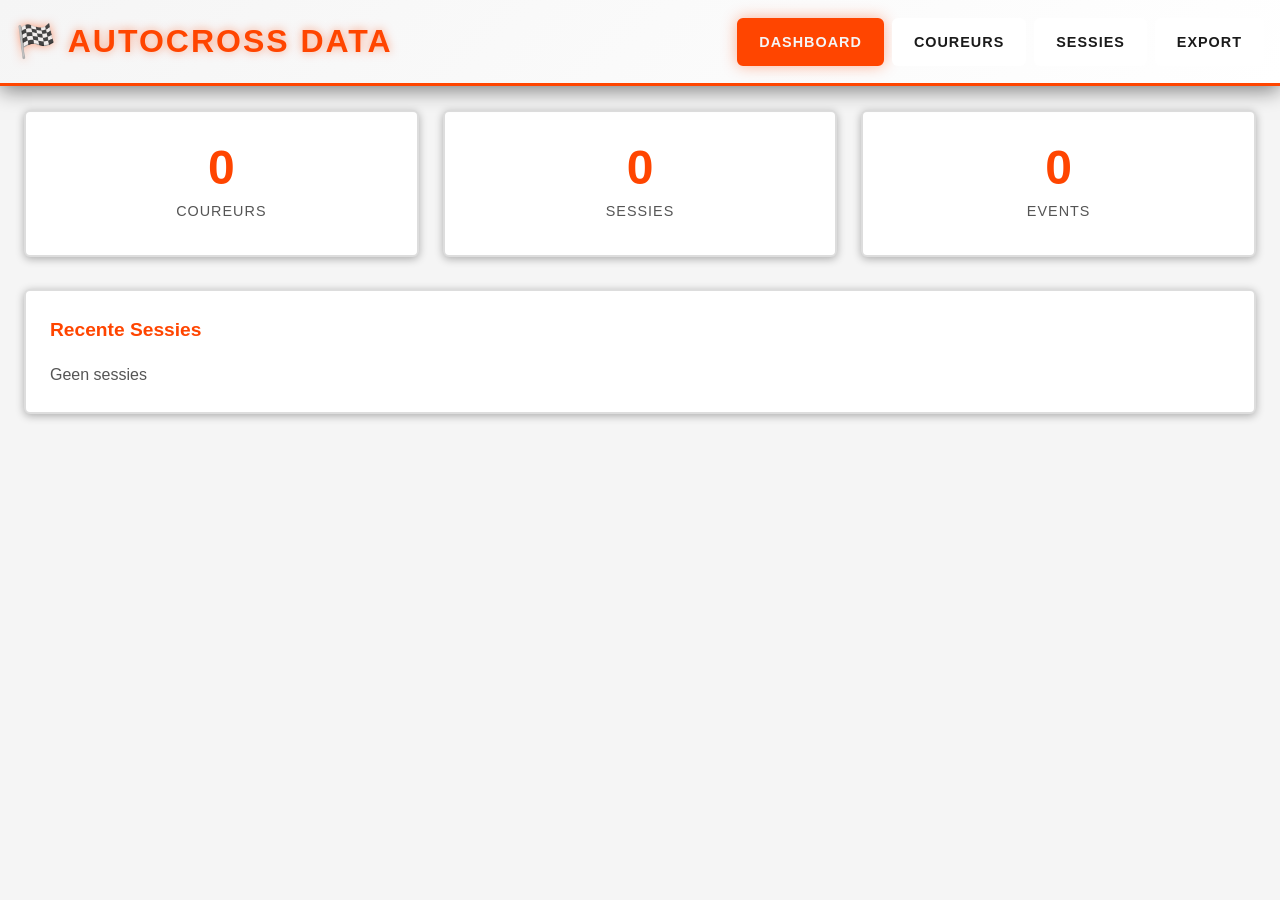
<file: index.html>
<!--
  ╔═══════════════════════════════════════════════════════════════╗
  ║                     AUTOCROSS DATA v1.0.0                     ║
  ║         Progressive Web App for Motorsport Management         ║
  ╚═══════════════════════════════════════════════════════════════╝
  
  MIT License - Copyright (c) 2026 AUTOCROSS DATA
  See LICENSE file for full details
  
  Repository: https://github.com/melch700text/autocross-data
  License: https://opensource.org/licenses/MIT
  
  Features:
  • Complete CRUD operations (drivers & sessions)
  • Real-time localStorage persistence
  • Sortable tables with live filtering
  • CSV/JSON export functionality
  • Fully responsive design (mobile/tablet/desktop)
  • Dark theme motorsport styling
  • 100% Vanilla JavaScript (no frameworks)
  • PWA-ready architecture
  
  Author: Motorsport Dev Team
  Language: Dutch (NL)
  Updated: 2026-02-17
-->
<!DOCTYPE html>
<html lang="nl">
<head>
    <meta charset="UTF-8">
    <meta name="viewport" content="width=device-width, initial-scale=1.0, viewport-fit=cover">
    <meta name="theme-color" content="#0a0a0a">
    <meta name="description" content="AUTOCROSS DATA - Volledige motorsport data management webapp">
    <title>AUTOCROSS DATA</title>
    <link rel="manifest" href="manifest.json">
    <link rel="stylesheet" href="style.css">
</head>
<body>
    <!-- HEADER / NAVIGATIE -->
    <header class="header">
        <div class="header-container">
            <div class="logo">
                <h1>🏁 AUTOCROSS DATA</h1>
            </div>
            <nav class="nav-tabs">
                <button class="nav-btn active" data-tab="dashboard">Dashboard</button>
                <button class="nav-btn" data-tab="coureurs">Coureurs</button>
                <button class="nav-btn" data-tab="sessies">Sessies</button>
                <button class="nav-btn" data-tab="export">Export</button>
            </nav>
        </div>
    </header>

    <!-- MAIN CONTAINER -->
    <main class="main-container">
        
        <!-- ============ DASHBOARD TAB ============ -->
        <section id="dashboard-tab" class="tab-content active">
            <div class="dashboard-grid">
                <div class="stat-card">
                    <div class="stat-value" id="stat-coureurs">0</div>
                    <div class="stat-label">Coureurs</div>
                </div>
                <div class="stat-card">
                    <div class="stat-value" id="stat-sessies">0</div>
                    <div class="stat-label">Sessies</div>
                </div>
                <div class="stat-card">
                    <div class="stat-value" id="stat-events">0</div>
                    <div class="stat-label">Events</div>
                </div>
            </div>
            <div class="recent-data">
                <h3>Recente Sessies</h3>
                <div id="recent-sessies-list"></div>
            </div>
        </section>

        <!-- ============ COUREURS TAB ============ -->
        <section id="coureurs-tab" class="tab-content">
            <div class="tab-layout">
                <!-- Linker: Tabel -->
                <div class="table-section">
                    <h2>Coureurs Overzicht</h2>
                    <div class="search-bar">
                        <input type="text" id="coureur-search" placeholder="Zoeken op naam of startnummer...">
                    </div>
                    <div class="table-wrapper">
                        <table id="coureurs-table" class="data-table">
                            <thead>
                                <tr>
                                    <th data-sortable="naam">Naam ↕</th>
                                    <th data-sortable="startnummer">Startnr ↕</th>
                                    <th data-sortable="klasse">Klasse ↕</th>
                                    <th data-sortable="jarenErvaring">Ervaring ↕</th>
                                    <th>Acties</th>
                                </tr>
                            </thead>
                            <tbody id="coureurs-tbody">
                            </tbody>
                        </table>
                    </div>
                </div>

                <!-- Rechter: Formulier -->
                <div class="form-section">
                    <h2 id="coureur-form-title">Nieuwe Coureur</h2>
                    <form id="coureur-form" class="data-form">
                        <div class="form-group">
                            <label for="coureur-naam">Naam *</label>
                            <input type="text" id="coureur-naam" placeholder="Jan Jansen" required>
                            <span class="validation-icon"></span>
                        </div>

                        <div class="form-group">
                            <label for="coureur-startnummer">Startnummer *</label>
                            <input type="text" id="coureur-startnummer" placeholder="47" required>
                            <span class="validation-icon"></span>
                        </div>

                        <div class="form-group">
                            <label for="coureur-team">Team</label>
                            <input type="text" id="coureur-team" placeholder="Autosport Club Zwolle">
                        </div>

                        <div class="form-group">
                            <label for="coureur-klasse">Klasse *</label>
                            <select id="coureur-klasse" required>
                                <option value="">-- Selecteer Klasse --</option>
                                <option value="Klasse 1">Klasse 1</option>
                                <option value="Klasse 2">Klasse 2</option>
                                <option value="Klasse 3">Klasse 3</option>
                                <option value="Klasse 4">Klasse 4</option>
                                <option value="Klasse 5">Klasse 5</option>
                                <option value="Open">Open</option>
                            </select>
                            <span class="validation-icon"></span>
                        </div>

                        <div class="form-group">
                            <label for="coureur-licentie">Licentienummer</label>
                            <input type="text" id="coureur-licentie" placeholder="KNAF-123456">
                        </div>

                        <div class="form-group">
                            <label for="coureur-ervaring">Jaren Ervaring</label>
                            <input type="number" id="coureur-ervaring" min="0" max="50" placeholder="5">
                        </div>

                        <div class="form-group">
                            <label for="coureur-gewicht">Gewicht (kg)</label>
                            <input type="number" id="coureur-gewicht" min="40" max="150" placeholder="78">
                        </div>

                        <div class="form-buttons">
                            <button type="button" id="coureur-btn-nieuw" class="btn btn-secondary">NIEUW</button>
                            <button type="submit" id="coureur-btn-opslaan" class="btn btn-primary">OPSLAAN</button>
                            <button type="button" id="coureur-btn-annuleren" class="btn btn-danger">ANNULEREN</button>
                        </div>
                    </form>
                </div>
            </div>
        </section>

        <!-- ============ SESSIES TAB ============ -->
        <section id="sessies-tab" class="tab-content">
            <div class="tab-layout">
                <!-- Linker: Tabel -->
                <div class="table-section">
                    <h2>Sessies Overzicht</h2>
                    
                    <div class="filters">
                        <input type="text" id="sessie-event-filter" placeholder="Zoeken op event...">
                        <select id="sessie-coureur-filter">
                            <option value="">Alle Coureurs</option>
                        </select>
                        <select id="sessie-type-filter">
                            <option value="">Alle Types</option>
                            <option value="training">Training</option>
                            <option value="manche1">Manche 1</option>
                            <option value="manche2">Manche 2</option>
                            <option value="manche3">Manche 3</option>
                            <option value="finale">Finale</option>
                        </select>
                    </div>

                    <div class="table-wrapper">
                        <table id="sessies-table" class="data-table">
                            <thead>
                                <tr>
                                    <th data-sortable="datum">Datum ↕</th>
                                    <th data-sortable="eventNaam">Event ↕</th>
                                    <th data-sortable="coureurId">Coureur ↕</th>
                                    <th data-sortable="sessieType">Type ↕</th>
                                    <th>Start→Eind</th>
                                    <th data-sortable="tijd">Tijd ↕</th>
                                    <th>Banden</th>
                                    <th>Acties</th>
                                </tr>
                            </thead>
                            <tbody id="sessies-tbody">
                            </tbody>
                        </table>
                    </div>
                </div>

                <!-- Rechter: Formulier -->
                <div class="form-section">
                    <h2 id="sessie-form-title">Nieuwe Sessie</h2>
                    <form id="sessie-form" class="data-form">
                        <fieldset class="form-section-header">
                            <legend>Event</legend>
                            <div class="form-row">
                                <div class="form-group flex-1">
                                    <label for="sessie-datum">Datum *</label>
                                    <input type="date" id="sessie-datum" required>
                                    <span class="validation-icon"></span>
                                </div>
                                <div class="form-group flex-1">
                                    <label for="sessie-naam">Naam Event *</label>
                                    <input type="text" id="sessie-naam" placeholder="Wintercup Marknesse" required>
                                    <span class="validation-icon"></span>
                                </div>
                            </div>
                            <div class="form-group">
                                <label for="sessie-locatie">Locatie</label>
                                <input type="text" id="sessie-locatie" placeholder="Marknesse">
                            </div>
                        </fieldset>

                        <fieldset class="form-section-header">
                            <legend>Baan</legend>
                            <div class="form-row">
                                <div class="form-group flex-1">
                                    <label for="sessie-baan-type">Type *</label>
                                    <select id="sessie-baan-type" required>
                                        <option value="">-- Selecteer --</option>
                                        <option value="klei">Klei</option>
                                        <option value="zand">Zand</option>
                                        <option value="gras">Gras</option>
                                        <option value="asfalt">Asfalt</option>
                                    </select>
                                    <span class="validation-icon"></span>
                                </div>
                                <div class="form-group flex-1">
                                    <label for="sessie-baan-conditie">Conditie *</label>
                                    <select id="sessie-baan-conditie" required>
                                        <option value="">-- Selecteer --</option>
                                        <option value="nat">Nat</option>
                                        <option value="droog">Droog</option>
                                        <option value="los">Los</option>
                                        <option value="zwaar">Zwaar</option>
                                    </select>
                                    <span class="validation-icon"></span>
                                </div>
                            </div>
                            <div class="form-group">
                                <label for="sessie-baan-lengte">Baanlengte (m)</label>
                                <input type="number" id="sessie-baan-lengte" min="100" max="5000" placeholder="850">
                            </div>
                        </fieldset>

                        <fieldset class="form-section-header">
                            <legend>Weer</legend>
                            <div class="form-row">
                                <div class="form-group flex-1">
                                    <label for="sessie-temp">Temperatuur (°C)</label>
                                    <input type="number" id="sessie-temp" min="-10" max="40" placeholder="8">
                                </div>
                                <div class="form-group flex-1">
                                    <label for="sessie-weer-type">Type</label>
                                    <select id="sessie-weer-type">
                                        <option value="">-- Selecteer --</option>
                                        <option value="zon">Zon</option>
                                        <option value="bewolkt">Bewolkt</option>
                                        <option value="regen">Regen</option>
                                    </select>
                                </div>
                            </div>
                            <div class="form-group">
                                <label for="sessie-wind">Wind</label>
                                <select id="sessie-wind">
                                    <option value="">-- Selecteer --</option>
                                    <option value="rustig">Rustig</option>
                                    <option value="matig">Matig</option>
                                    <option value="hard">Hard</option>
                                </select>
                            </div>
                        </fieldset>

                        <fieldset class="form-section-header">
                            <legend>Auto</legend>
                            <div class="form-group">
                                <label for="sessie-auto-klasse">Klasse</label>
                                <select id="sessie-auto-klasse">
                                    <option value="">-- Selecteer --</option>
                                    <option value="Klasse 1">Klasse 1</option>
                                    <option value="Klasse 2">Klasse 2</option>
                                    <option value="Klasse 3">Klasse 3</option>
                                    <option value="Klasse 4">Klasse 4</option>
                                    <option value="Klasse 5">Klasse 5</option>
                                    <option value="Open">Open</option>
                                </select>
                            </div>
                            <div class="form-row">
                                <div class="form-group flex-1">
                                    <label for="sessie-banden-type">Bandentype</label>
                                    <input type="text" id="sessie-banden-type" placeholder="slicks">
                                </div>
                                <div class="form-group flex-1">
                                    <label for="sessie-banden-merk">Bandenmerk</label>
                                    <input type="text" id="sessie-banden-merk" placeholder="Pirelli">
                                </div>
                            </div>
                            <div class="form-section-header">
                                <legend>Bandenspanning (bar)</legend>
                            </div>
                            <div class="form-row tire-pressure">
                                <div class="form-group flex-1">
                                    <label for="sessie-banden-lf">LF</label>
                                    <input type="number" id="sessie-banden-lf" step="0.1" min="0.8" max="2.5" placeholder="1.8">
                                </div>
                                <div class="form-group flex-1">
                                    <label for="sessie-banden-rf">RF</label>
                                    <input type="number" id="sessie-banden-rf" step="0.1" min="0.8" max="2.5" placeholder="1.8">
                                </div>
                                <div class="form-group flex-1">
                                    <label for="sessie-banden-lr">LR</label>
                                    <input type="number" id="sessie-banden-lr" step="0.1" min="0.8" max="2.5" placeholder="1.6">
                                </div>
                                <div class="form-group flex-1">
                                    <label for="sessie-banden-rr">RR</label>
                                    <input type="number" id="sessie-banden-rr" step="0.1" min="0.8" max="2.5" placeholder="1.6">
                                </div>
                            </div>
                        </fieldset>

                        <fieldset class="form-section-header">
                            <legend>Coureur & Sessie</legend>
                            <div class="form-group">
                                <label for="sessie-coureur">Coureur *</label>
                                <select id="sessie-coureur" required>
                                    <option value="">-- Selecteer Coureur --</option>
                                </select>
                                <span class="validation-icon"></span>
                            </div>
                            <div class="form-group">
                                <label for="sessie-type">Type *</label>
                                <select id="sessie-type" required>
                                    <option value="">-- Selecteer Type --</option>
                                    <option value="training">Training</option>
                                    <option value="manche1">Manche 1</option>
                                    <option value="manche2">Manche 2</option>
                                    <option value="manche3">Manche 3</option>
                                    <option value="finale">Finale</option>
                                </select>
                                <span class="validation-icon"></span>
                            </div>
                            <div class="form-row">
                                <div class="form-group flex-1">
                                    <label for="sessie-start">Startpositie</label>
                                    <input type="number" id="sessie-start" min="1" max="100" placeholder="4">
                                </div>
                                <div class="form-group flex-1">
                                    <label for="sessie-eind">Eindpositie</label>
                                    <input type="number" id="sessie-eind" min="1" max="100" placeholder="2">
                                </div>
                            </div>
                            <div class="form-group">
                                <label for="sessie-tijd">Tijd (mm:ss.ss) *</label>
                                <input type="text" id="sessie-tijd" placeholder="01:23.45" pattern="^\d{2}:\d{2}\.\d{2}$" required>
                                <span class="validation-icon"></span>
                            </div>
                            <div class="form-group">
                                <label for="sessie-notities">Notities</label>
                                <textarea id="sessie-notities" placeholder="Goede start, spin in bocht 5" rows="3"></textarea>
                            </div>
                        </fieldset>

                        <div class="form-buttons">
                            <button type="button" id="sessie-btn-nieuw" class="btn btn-secondary">NIEUW</button>
                            <button type="submit" id="sessie-btn-opslaan" class="btn btn-primary">OPSLAAN</button>
                            <button type="button" id="sessie-btn-bewerken" class="btn btn-info" style="display:none;">BEWERKEN</button>
                            <button type="button" id="sessie-btn-verwijderen" class="btn btn-danger" style="display:none;">VERWIJDEREN</button>
                            <button type="button" id="sessie-btn-annuleren" class="btn btn-secondary">ANNULEREN</button>
                        </div>
                    </form>
                </div>
            </div>
        </section>

        <!-- ============ EXPORT TAB ============ -->
        <section id="export-tab" class="tab-content">
            <div class="export-container">
                <h2>Data Exporteren</h2>
                <p>Download uw autocross data in CSV formaat voor verdere verwerking in Excel of andere tools.</p>
                
                <div class="export-options">
                    <div class="export-card">
                        <h3>📋 Coureurs Export</h3>
                        <p>Exporteer alle coureurs gegevens</p>
                        <button id="export-coureurs-btn" class="btn btn-primary">Download Coureurs CSV</button>
                    </div>

                    <div class="export-card">
                        <h3>📊 Sessies Export</h3>
                        <p>Exporteer alle sessies gegevens met resultaten</p>
                        <button id="export-sessies-btn" class="btn btn-primary">Download Sessies CSV</button>
                    </div>

                    <div class="export-card">
                        <h3>💾 Volledige Backup</h3>
                        <p>Exporteer alles in JSON formaat</p>
                        <button id="export-json-btn" class="btn btn-primary">Download JSON Backup</button>
                    </div>
                </div>

                <div class="export-info">
                    <h3>Export Informatie</h3>
                    <p><strong>Datum:</strong> <span id="export-date"></span></p>
                    <p><strong>Coureurs:</strong> <span id="export-coureur-count">0</span></p>
                    <p><strong>Sessies:</strong> <span id="export-sessie-count">0</span></p>
                    <p><strong>Bestandsnaam:</strong> autocross-data-YYYY-MM-DD.csv</p>
                    <hr>
                    <p style="font-size: 0.85rem; color: var(--color-text-secondary); margin-top: 1rem;">
                        <strong>Licentie:</strong> MIT License © 2026 AUTOCROSS DATA<br>
                        Vrij gebruik onder de voorwaarden van de MIT-licentie
                    </p>
                </div>
            </div>
        </section>

    </main>

    <!-- LOADING SPINNER -->
    <div id="loading-spinner" class="loading-spinner">
        <div class="spinner"></div>
        <p>Aan het verwerken...</p>
    </div>

    <!-- CONFIRMATION DIALOG -->
    <div id="confirm-dialog" class="modal">
        <div class="modal-content">
            <h3 id="confirm-title">Bevestiging</h3>
            <p id="confirm-message"></p>
            <div class="modal-buttons">
                <button id="confirm-ok" class="btn btn-danger">Verwijderen</button>
                <button id="confirm-cancel" class="btn btn-secondary">Annuleren</button>
            </div>
        </div>
    </div>

    <!-- NOTIFICATION -->
    <div id="notification" class="notification"></div>

    <!-- SCRIPTS -->
    <script src="app.js"></script>
</body>
</html>
</file>
<file: style.css>
/* ============================================================
   AUTOCROSS DATA v1.0.0 - MOTORSPORT STYLING
   
   MIT License - Copyright (c) 2026 AUTOCROSS DATA
   License: https://opensource.org/licenses/MIT
   Repository: https://github.com/melch700text/autocross-data
   
   Production-ready PWA CSS
   Language: Dutch (NL)
   ============================================================ */

/* ===== CSS VARIABLES (AUTOCROSS THEME) ===== */
:root {
    --color-bitumen: #0a0a0a;
    --color-asfalt: #1a1a1a;
    --color-text: #f0f0f0;
    --color-text-secondary: #b0b0b0;
    --color-accent: #ff4500;
    --color-success: #00ff41;
    --color-danger: #ff1a1a;
    --color-warning: #ffa500;
    --color-info: #00a8ff;
    --color-border: #333333;
    --color-input-bg: #252525;
    --color-hover: #2a2a2a;
    
    --font-primary: -apple-system, BlinkMacSystemFont, 'Segoe UI', Roboto, 'Helvetica Neue', Arial, sans-serif;
    --border-radius: 6px;
    --transition: all 0.3s cubic-bezier(0.4, 0, 0.2, 1);
    --shadow: 0 4px 20px rgba(0, 0, 0, 0.5);
    --shadow-sm: 0 2px 8px rgba(0, 0, 0, 0.3);
}

/* ===== RESET & BASE ===== */
* {
    margin: 0;
    padding: 0;
    box-sizing: border-box;
}

html {
    scroll-behavior: smooth;
    -webkit-font-smoothing: antialiased;
    -moz-osx-font-smoothing: grayscale;
}

body {
    font-family: var(--font-primary);
    background: var(--color-bitumen);
    color: var(--color-text);
    line-height: 1.6;
    overflow-x: hidden;
}

/* ===== HEADER / NAVIGATIE ===== */
.header {
    background: linear-gradient(135deg, var(--color-bitumen) 0%, var(--color-asfalt) 100%);
    border-bottom: 3px solid var(--color-accent);
    position: sticky;
    top: 0;
    z-index: 1000;
    box-shadow: var(--shadow);
}

.header-container {
    max-width: 1600px;
    margin: 0 auto;
    padding: 1rem;
    display: flex;
    justify-content: space-between;
    align-items: center;
    flex-wrap: wrap;
    gap: 1rem;
}

.logo h1 {
    font-size: clamp(1.5rem, 5vw, 2rem);
    color: var(--color-accent);
    font-weight: 900;
    letter-spacing: 2px;
    text-shadow: 0 0 10px rgba(255, 69, 0, 0.5);
}

.nav-tabs {
    display: flex;
    gap: 0.5rem;
    flex-wrap: wrap;
}

.nav-btn {
    padding: 0.75rem 1.25rem;
    background: var(--color-asfalt);
    color: var(--color-text);
    border: 2px solid transparent;
    border-radius: var(--border-radius);
    cursor: pointer;
    font-weight: 600;
    font-size: 0.9rem;
    transition: var(--transition);
    text-transform: uppercase;
    letter-spacing: 1px;
    touch-action: manipulation;
    min-height: 48px;
    display: flex;
    align-items: center;
}

.nav-btn:hover {
    background: var(--color-hover);
    transform: translateY(-2px);
}

.nav-btn.active {
    background: var(--color-accent);
    color: var(--color-bitumen);
    border-color: var(--color-accent);
    box-shadow: 0 0 15px rgba(255, 69, 0, 0.4);
}

/* ===== MAIN CONTAINER & TAB CONTENT ===== */
.main-container {
    max-width: 1600px;
    margin: 0 auto;
    padding: 1.5rem;
    min-height: calc(100vh - 120px);
}

.tab-content {
    display: none;
    animation: fadeIn 0.3s ease-in-out;
}

.tab-content.active {
    display: block;
}

@keyframes fadeIn {
    from {
        opacity: 0;
        transform: translateY(10px);
    }
    to {
        opacity: 1;
        transform: translateY(0);
    }
}

/* ===== DASHBOARD ===== */
.dashboard-grid {
    display: grid;
    grid-template-columns: repeat(auto-fit, minmax(250px, 1fr));
    gap: 1.5rem;
    margin-bottom: 2rem;
}

.stat-card {
    background: var(--color-asfalt);
    border: 2px solid var(--color-border);
    border-radius: var(--border-radius);
    padding: 2rem;
    text-align: center;
    transition: var(--transition);
    box-shadow: var(--shadow-sm);
}

.stat-card:hover {
    border-color: var(--color-accent);
    transform: translateY(-4px);
    box-shadow: 0 0 20px rgba(255, 69, 0, 0.2);
}

.stat-value {
    font-size: 3rem;
    font-weight: 900;
    color: var(--color-accent);
    line-height: 1;
    margin-bottom: 0.5rem;
}

.stat-label {
    font-size: 0.9rem;
    color: var(--color-text-secondary);
    text-transform: uppercase;
    letter-spacing: 1px;
}

.recent-data {
    background: var(--color-asfalt);
    border: 2px solid var(--color-border);
    border-radius: var(--border-radius);
    padding: 1.5rem;
    box-shadow: var(--shadow-sm);
}

.recent-data h3 {
    color: var(--color-accent);
    margin-bottom: 1rem;
    font-size: 1.2rem;
}

#recent-sessies-list {
    display: grid;
    gap: 1rem;
}

.recent-item {
    background: var(--color-input-bg);
    border-left: 4px solid var(--color-accent);
    padding: 1rem;
    border-radius: 4px;
    transition: var(--transition);
}

.recent-item:hover {
    background: var(--color-hover);
    padding-left: 1.25rem;
}

/* ===== TAB LAYOUT (2-COLUMN) ===== */
.tab-layout {
    display: grid;
    grid-template-columns: 1fr 1fr;
    gap: 2rem;
    align-items: start;
}

@media (max-width: 1024px) {
    .tab-layout {
        grid-template-columns: 1fr;
        gap: 1.5rem;
    }
}

/* ===== TABLE SECTION ===== */
.table-section {
    display: flex;
    flex-direction: column;
    gap: 1rem;
}

.table-section h2 {
    color: var(--color-accent);
    font-size: 1.3rem;
    margin-bottom: 0.5rem;
}

.search-bar {
    display: flex;
    gap: 0.5rem;
}

.search-bar input,
.filters input,
.filters select {
    flex: 1;
    padding: 0.75rem;
    background: var(--color-input-bg);
    border: 2px solid var(--color-border);
    border-radius: var(--border-radius);
    color: var(--color-text);
    font-size: 0.9rem;
    transition: var(--transition);
    min-height: 44px;
}

.search-bar input:focus,
.filters input:focus,
.filters select:focus {
    outline: none;
    border-color: var(--color-accent);
    box-shadow: 0 0 10px rgba(255, 69, 0, 0.3);
}

.filters {
    display: grid;
    grid-template-columns: 1fr 1fr 1fr;
    gap: 0.75rem;
}

@media (max-width: 768px) {
    .filters {
        grid-template-columns: 1fr;
    }
}

/* ===== TABLE WRAPPER & STYLING ===== */
.table-wrapper {
    overflow-x: auto;
    border: 2px solid var(--color-border);
    border-radius: var(--border-radius);
    box-shadow: var(--shadow-sm);
    -webkit-overflow-scrolling: touch;
}

.data-table {
    width: 100%;
    border-collapse: collapse;
    background: var(--color-asfalt);
}

.data-table thead {
    background: linear-gradient(135deg, var(--color-bitumen) 0%, var(--color-asfalt) 100%);
    border-bottom: 3px solid var(--color-accent);
    position: sticky;
    top: 0;
}

.data-table th {
    padding: 1rem;
    text-align: left;
    color: var(--color-accent);
    font-weight: 700;
    font-size: 0.85rem;
    text-transform: uppercase;
    letter-spacing: 1px;
    white-space: nowrap;
    cursor: pointer;
    user-select: none;
    transition: var(--transition);
}

.data-table th[data-sortable]:hover {
    background: rgba(255, 69, 0, 0.1);
}

.data-table tbody tr {
    border-bottom: 1px solid var(--color-border);
    transition: var(--transition);
}

.data-table tbody tr:hover {
    background: var(--color-hover);
}

.data-table td {
    padding: 1rem;
    color: var(--color-text);
    font-size: 0.9rem;
}

.data-table td.empty {
    text-align: center;
    color: var(--color-text-secondary);
    padding: 2rem;
}

/* ===== ACTIONS BUTTONS ===== */
.action-buttons {
    display: flex;
    gap: 0.5rem;
}

.btn-icon {
    background: transparent;
    border: none;
    color: var(--color-text);
    cursor: pointer;
    font-size: 1.2rem;
    padding: 0.5rem;
    transition: var(--transition);
    min-height: 44px;
    min-width: 44px;
    display: flex;
    align-items: center;
    justify-content: center;
}

.btn-icon.edit:hover {
    color: var(--color-info);
    transform: scale(1.2);
}

.btn-icon.delete:hover {
    color: var(--color-danger);
    transform: scale(1.2);
}

/* ===== FORM SECTION ===== */
.form-section {
    background: var(--color-asfalt);
    border: 2px solid var(--color-border);
    border-radius: var(--border-radius);
    padding: 1.5rem;
    box-shadow: var(--shadow);
}

.form-section h2 {
    color: var(--color-accent);
    margin-bottom: 1.5rem;
    font-size: 1.3rem;
}

.data-form {
    display: flex;
    flex-direction: column;
    gap: 1.25rem;
}

fieldset {
    border: none;
    padding: 0;
    margin: 0;
}

.form-section-header {
    border-bottom: 2px solid var(--color-border);
    padding-bottom: 0.75rem;
    margin-bottom: 0.75rem;
}

.form-section-header legend {
    color: var(--color-accent);
    font-weight: 700;
    font-size: 0.9rem;
    text-transform: uppercase;
    letter-spacing: 1px;
}

.form-group {
    display: flex;
    flex-direction: column;
    gap: 0.5rem;
    position: relative;
}

.form-group label {
    color: var(--color-text);
    font-weight: 600;
    font-size: 0.85rem;
    text-transform: uppercase;
    letter-spacing: 0.5px;
}

.form-group input,
.form-group select,
.form-group textarea {
    padding: 0.75rem;
    background: var(--color-input-bg);
    border: 2px solid var(--color-border);
    border-radius: var(--border-radius);
    color: var(--color-text);
    font-family: var(--font-primary);
    font-size: 0.9rem;
    transition: var(--transition);
    min-height: 44px;
}

.form-group input:focus,
.form-group select:focus,
.form-group textarea:focus {
    outline: none;
    border-color: var(--color-accent);
    box-shadow: 0 0 10px rgba(255, 69, 0, 0.3);
    background: var(--color-hover);
}

.form-group input:valid,
.form-group select:valid,
.form-group textarea:valid {
    border-color: var(--color-success);
}

.form-group input:invalid:not(:placeholder-shown),
.form-group select:invalid,
.form-group textarea:invalid:not(:placeholder-shown) {
    border-color: var(--color-danger);
}

.form-group textarea {
    resize: vertical;
    min-height: 80px;
    padding: 0.75rem;
    font-family: monospace;
}

.validation-icon {
    position: absolute;
    right: 10px;
    top: 32px;
    font-size: 1.2rem;
    display: none;
}

.form-group input:valid ~ .validation-icon,
.form-group select:valid ~ .validation-icon,
.form-group textarea:valid ~ .validation-icon {
    display: block;
    color: var(--color-success);
    content: '✓';
}

.form-group input:invalid:not(:placeholder-shown) ~ .validation-icon,
.form-group select:invalid ~ .validation-icon,
.form-group textarea:invalid:not(:placeholder-shown) ~ .validation-icon {
    display: block;
    color: var(--color-danger);
    content: '✗';
}

.form-row {
    display: grid;
    grid-template-columns: repeat(auto-fit, minmax(150px, 1fr));
    gap: 1rem;
}

.form-row.tire-pressure {
    grid-template-columns: repeat(4, 1fr);
}

@media (max-width: 768px) {
    .form-row.tire-pressure {
        grid-template-columns: repeat(2, 1fr);
    }
}

.flex-1 {
    flex: 1;
}

/* ===== FORM BUTTONS ===== */
.form-buttons {
    display: grid;
    grid-template-columns: repeat(auto-fit, minmax(120px, 1fr));
    gap: 0.75rem;
    margin-top: 1rem;
}

/* ===== BUTTONS ===== */
.btn {
    padding: 0.75rem 1.5rem;
    border: none;
    border-radius: var(--border-radius);
    font-weight: 700;
    font-size: 0.85rem;
    text-transform: uppercase;
    letter-spacing: 1px;
    cursor: pointer;
    transition: var(--transition);
    display: inline-flex;
    align-items: center;
    justify-content: center;
    gap: 0.5rem;
    min-height: 48px;
    white-space: nowrap;
    touch-action: manipulation;
}

.btn:active {
    transform: scale(0.98);
}

.btn-primary {
    background: var(--color-accent);
    color: var(--color-bitumen);
    box-shadow: 0 4px 15px rgba(255, 69, 0, 0.3);
}

.btn-primary:hover {
    background: #ff6b35;
    box-shadow: 0 6px 20px rgba(255, 69, 0, 0.5);
    transform: translateY(-2px);
}

.btn-secondary {
    background: var(--color-asfalt);
    color: var(--color-text);
    border: 2px solid var(--color-border);
}

.btn-secondary:hover {
    border-color: var(--color-text);
    background: var(--color-hover);
}

.btn-danger {
    background: var(--color-danger);
    color: white;
    box-shadow: 0 4px 15px rgba(255, 26, 26, 0.3);
}

.btn-danger:hover {
    background: #ff3333;
    box-shadow: 0 6px 20px rgba(255, 26, 26, 0.5);
    transform: translateY(-2px);
}

.btn-info {
    background: var(--color-info);
    color: var(--color-bitumen);
    box-shadow: 0 4px 15px rgba(0, 168, 255, 0.3);
}

.btn-info:hover {
    background: #00d4ff;
    box-shadow: 0 6px 20px rgba(0, 168, 255, 0.5);
    transform: translateY(-2px);
}

.btn:disabled {
    opacity: 0.5;
    cursor: not-allowed;
    transform: none;
}

/* ===== EXPORT SECTION ===== */
.export-container {
    display: flex;
    flex-direction: column;
    gap: 2rem;
}

.export-container h2 {
    color: var(--color-accent);
    font-size: 1.5rem;
    margin-bottom: 0.5rem;
}

.export-container > p {
    color: var(--color-text-secondary);
    font-size: 1rem;
}

.export-options {
    display: grid;
    grid-template-columns: repeat(auto-fit, minmax(280px, 1fr));
    gap: 1.5rem;
}

.export-card {
    background: var(--color-asfalt);
    border: 2px solid var(--color-border);
    border-radius: var(--border-radius);
    padding: 2rem;
    text-align: center;
    transition: var(--transition);
    box-shadow: var(--shadow-sm);
}

.export-card:hover {
    border-color: var(--color-accent);
    transform: translateY(-4px);
    box-shadow: 0 0 20px rgba(255, 69, 0, 0.2);
}

.export-card h3 {
    color: var(--color-accent);
    margin-bottom: 0.75rem;
    font-size: 1.1rem;
}

.export-card p {
    color: var(--color-text-secondary);
    margin-bottom: 1.5rem;
    font-size: 0.9rem;
}

.export-info {
    background: var(--color-asfalt);
    border: 2px solid var(--color-border);
    border-radius: var(--border-radius);
    padding: 1.5rem;
    box-shadow: var(--shadow-sm);
}

.export-info h3 {
    color: var(--color-accent);
    margin-bottom: 1rem;
}

.export-info p {
    margin-bottom: 0.5rem;
    color: var(--color-text-secondary);
}

.export-info strong {
    color: var(--color-text);
}

.export-info hr {
    border: none;
    border-top: 1px solid var(--color-border);
    margin: 1rem 0;
}

/* ===== LOADING SPINNER ===== */
.loading-spinner {
    display: none;
    position: fixed;
    top: 50%;
    left: 50%;
    transform: translate(-50%, -50%);
    z-index: 2000;
    text-align: center;
}

.loading-spinner.active {
    display: block;
}

.spinner {
    width: 50px;
    height: 50px;
    border: 4px solid var(--color-border);
    border-top: 4px solid var(--color-accent);
    border-radius: 50%;
    animation: spin 1s linear infinite;
    margin: 0 auto 1rem;
}

@keyframes spin {
    0% {
        transform: rotate(0deg);
    }
    100% {
        transform: rotate(360deg);
    }
}

.loading-spinner p {
    color: var(--color-accent);
    font-weight: 600;
}

/* ===== MODAL / CONFIRM DIALOG ===== */
.modal {
    display: none;
    position: fixed;
    top: 0;
    left: 0;
    width: 100%;
    height: 100%;
    background: rgba(0, 0, 0, 0.8);
    z-index: 1500;
    align-items: center;
    justify-content: center;
    backdrop-filter: blur(4px);
}

.modal.active {
    display: flex;
}

.modal-content {
    background: var(--color-asfalt);
    border: 2px solid var(--color-accent);
    border-radius: var(--border-radius);
    padding: 2rem;
    max-width: 400px;
    width: 90%;
    box-shadow: var(--shadow);
    animation: modalSlideIn 0.3s ease-out;
}

@keyframes modalSlideIn {
    from {
        transform: scale(0.8);
        opacity: 0;
    }
    to {
        transform: scale(1);
        opacity: 1;
    }
}

.modal-content h3 {
    color: var(--color-accent);
    margin-bottom: 1rem;
    font-size: 1.2rem;
}

.modal-content p {
    color: var(--color-text);
    margin-bottom: 1.5rem;
    line-height: 1.6;
}

.modal-buttons {
    display: grid;
    grid-template-columns: 1fr 1fr;
    gap: 0.75rem;
}

/* ===== NOTIFICATION ===== */
.notification {
    position: fixed;
    bottom: 20px;
    right: 20px;
    padding: 1rem 1.5rem;
    border-radius: var(--border-radius);
    color: white;
    font-weight: 600;
    font-size: 0.9rem;
    box-shadow: var(--shadow);
    max-width: 300px;
    animation: slideIn 0.3s ease-out;
    z-index: 3000;
    display: none;
}

.notification.show {
    display: block;
}

.notification.success {
    background: var(--color-success);
    color: var(--color-bitumen);
}

.notification.error {
    background: var(--color-danger);
}

.notification.info {
    background: var(--color-info);
}

@keyframes slideIn {
    from {
        transform: translateX(400px);
        opacity: 0;
    }
    to {
        transform: translateX(0);
        opacity: 1;
    }
}

/* ===== RESPONSIVE DESIGN ===== */
@media (max-width: 768px) {
    .header-container {
        flex-direction: column;
        align-items: stretch;
    }

    .logo h1 {
        text-align: center;
    }

    .nav-tabs {
        justify-content: center;
    }

    .main-container {
        padding: 1rem;
    }

    .tab-layout {
        grid-template-columns: 1fr;
    }

    .dashboard-grid {
        grid-template-columns: 1fr;
        gap: 1rem;
    }

    .stat-card {
        padding: 1.5rem;
    }

    .form-row {
        grid-template-columns: 1fr;
    }

    .form-buttons {
        grid-template-columns: 1fr;
    }

    .data-table {
        font-size: 0.8rem;
    }

    .data-table th,
    .data-table td {
        padding: 0.75rem 0.5rem;
    }

    .action-buttons {
        flex-direction: column;
        gap: 0.25rem;
    }

    .export-options {
        grid-template-columns: 1fr;
    }

    .modal-content {
        width: 95%;
    }

    .notification {
        bottom: 10px;
        right: 10px;
        left: 10px;
        max-width: none;
    }
}

@media (max-width: 480px) {
    .header-container {
        padding: 0.75rem;
    }

    .logo h1 {
        font-size: 1.3rem;
        letter-spacing: 1px;
    }

    .nav-btn {
        padding: 0.6rem 0.9rem;
        font-size: 0.75rem;
        flex: 1;
        text-align: center;
    }

    .main-container {
        padding: 0.75rem;
        min-height: calc(100vh - 100px);
    }

    .form-section {
        padding: 1rem;
    }

    .stat-value {
        font-size: 2rem;
    }

    .table-wrapper {
        border-radius: 4px;
    }

    .data-table th,
    .data-table td {
        padding: 0.5rem;
        font-size: 0.75rem;
    }

    .btn {
        padding: 0.6rem 1rem;
        font-size: 0.75rem;
        min-height: 44px;
    }

    .form-row.tire-pressure {
        grid-template-columns: repeat(2, 1fr);
    }
}

/* ===== PRINT STYLES ===== */
@media print {
    .header,
    .form-section,
    .btn,
    .nav-tabs {
        display: none;
    }

    body {
        background: white;
        color: black;
    }

    .data-table {
        width: 100%;
    }

    .data-table th,
    .data-table td {
        border: 1px solid #ccc;
        padding: 0.5rem;
    }
}

/* ===== ACCESSIBILITY ===== */
@media (prefers-reduced-motion: reduce) {
    * {
        animation-duration: 0.01ms !important;
        animation-iteration-count: 1 !important;
        transition-duration: 0.01ms !important;
    }
}

@media (prefers-color-scheme: light) {
    :root {
        --color-bitumen: #f5f5f5;
        --color-asfalt: #ffffff;
        --color-text: #1a1a1a;
        --color-text-secondary: #555555;
        --color-border: #dddddd;
        --color-input-bg: #f9f9f9;
        --color-hover: #f0f0f0;
    }
}
</file>
